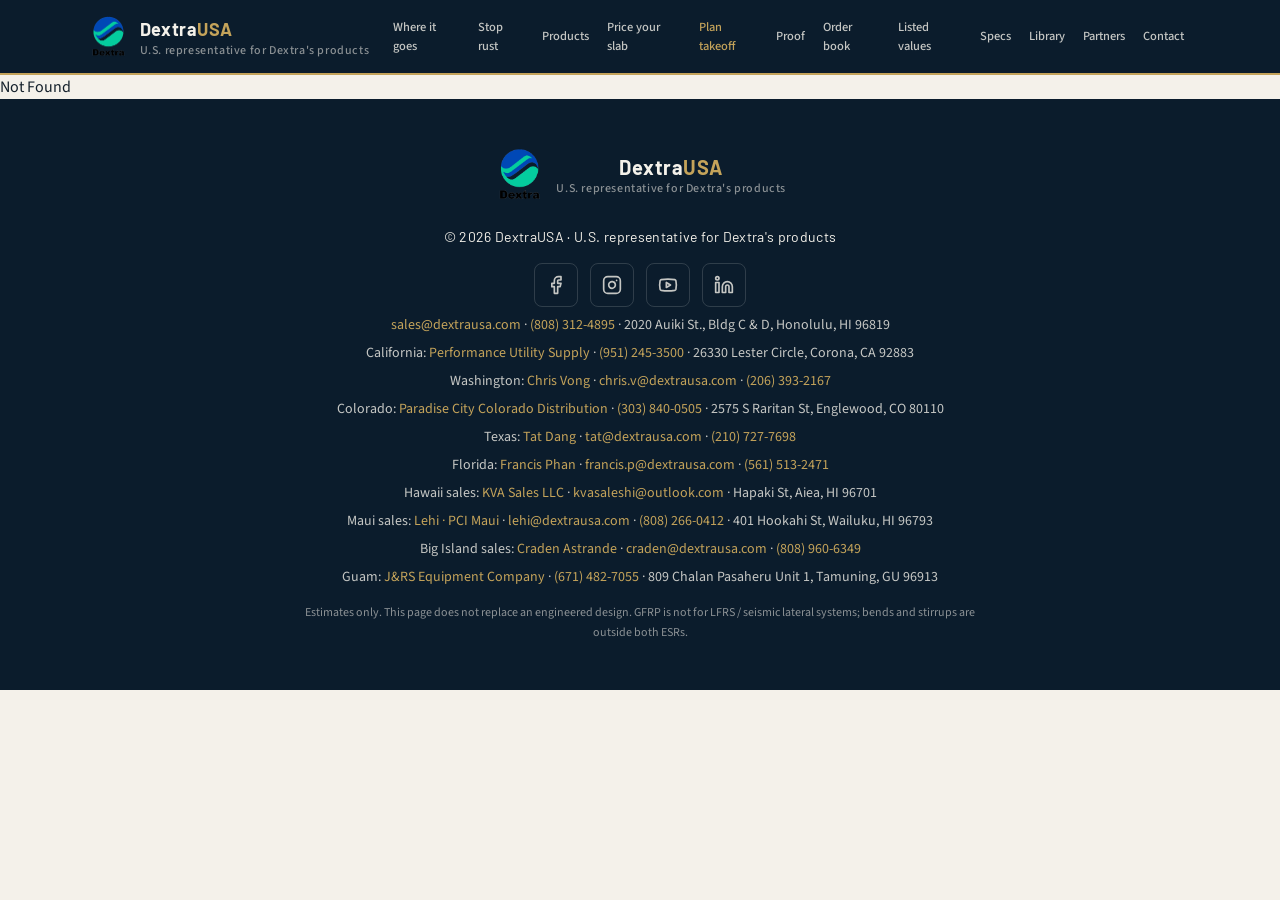
<file: estimate/index.html>
<!DOCTYPE html><html lang="en" class="antialiased"><head><meta charSet="utf-8"/><meta name="viewport" content="width=device-width, initial-scale=1"/><link rel="preload" as="image" href="/brand/dextra-logo-header.png"/><link rel="stylesheet" href="/assets/styles-qgF8_mic.css" data-precedence="default"/><link rel="stylesheet" href="https://fonts.googleapis.com/css2?family=Barlow:wght@500;600;700&amp;family=Source+Sans+3:ital,wght@0,400;0,500;0,600;1,400&amp;display=swap" data-precedence="default"/><title>Plan takeoff · DextraUSA</title><meta name="theme-color" content="#0B1C2C"/><meta name="description" content="Send a plan set for a DextraUSA desk takeoff. A person takes it off. This is not an instant price."/><meta name="robots" content="noindex, nofollow"/><link rel="modulepreload" href="/assets/index-BqKkYwg_.js"/><link rel="modulepreload" href="/assets/estimate-j2FjQQlu.js"/><link rel="modulepreload" href="/assets/site-shell-C9f65_-g.js"/><link rel="modulepreload" href="/assets/estimate.index-CwfMWgON.js"/><link rel="modulepreload" href="/assets/nav-BS-qSjn2.js"/><link rel="modulepreload" href="/assets/button-gTgh11Yi.js"/><link rel="modulepreload" href="/assets/estimate-DGjG24hD.js"/><link rel="icon" type="image/svg+xml" href="/favicon.svg"/><link rel="manifest" href="/__grok/manifest.webmanifest"/><link rel="apple-touch-icon" href="/__grok/icon-180.png"/><link rel="preconnect" href="https://fonts.googleapis.com"/><link rel="preconnect" href="https://fonts.gstatic.com" crossorigin="anonymous"/></head><body><!--$--><div class="min-h-dvh bg-paper text-ink"><header class="site-header sticky top-0 z-40 border-b-2 border-gold bg-navy text-paper"><div class="mx-auto flex max-w-6xl items-center justify-between gap-4 px-4 py-2.5 md:px-6"><a aria-label="DextraUSA home" href="/" class="flex min-h-11 shrink-0 items-center"><span class="flex items-center gap-3"><img src="/brand/dextra-logo-header.png" alt="" class="w-auto shrink-0 h-11"/><span class="flex min-w-0 flex-col leading-tight"><span class="font-display font-bold tracking-wide text-paper text-lg">Dextra<span class="text-gold">USA</span></span><span class="text-xs font-medium tracking-wider text-paper/55"><span class="sm:hidden">U.S. Dextra representative</span><span class="hidden sm:inline">U.S. representative for Dextra&#x27;s products</span></span></span></span></a><nav class="hidden items-center gap-0.5 xl:flex" aria-label="Primary"><a href="/#where" class="rounded-sm px-2 py-2 text-[0.78rem] font-medium transition-colors min-h-11 inline-flex items-center text-paper/80 hover:text-paper">Where it goes</a><a href="/#stop-rust" class="rounded-sm px-2 py-2 text-[0.78rem] font-medium transition-colors min-h-11 inline-flex items-center text-paper/80 hover:text-paper">Stop rust</a><a href="/#products" class="rounded-sm px-2 py-2 text-[0.78rem] font-medium transition-colors min-h-11 inline-flex items-center text-paper/80 hover:text-paper">Products</a><a href="/calculator" class="rounded-sm px-2 py-2 text-[0.78rem] font-medium transition-colors min-h-11 inline-flex items-center text-paper/80 hover:text-paper">Price your slab</a><a aria-current="page" class="rounded-sm px-2 py-2 text-[0.78rem] font-medium transition-colors min-h-11 inline-flex items-center text-gold active" href="/estimate" data-status="active">Plan takeoff</a><a href="/#proof" class="rounded-sm px-2 py-2 text-[0.78rem] font-medium transition-colors min-h-11 inline-flex items-center text-paper/80 hover:text-paper">Proof</a><a href="/#order-book" class="rounded-sm px-2 py-2 text-[0.78rem] font-medium transition-colors min-h-11 inline-flex items-center text-paper/80 hover:text-paper">Order book</a><a href="/#listed" class="rounded-sm px-2 py-2 text-[0.78rem] font-medium transition-colors min-h-11 inline-flex items-center text-paper/80 hover:text-paper">Listed values</a><a href="/spec" class="rounded-sm px-2 py-2 text-[0.78rem] font-medium transition-colors min-h-11 inline-flex items-center text-paper/80 hover:text-paper">Specs</a><a href="/#library" class="rounded-sm px-2 py-2 text-[0.78rem] font-medium transition-colors min-h-11 inline-flex items-center text-paper/80 hover:text-paper">Library</a><a href="/#partners" class="rounded-sm px-2 py-2 text-[0.78rem] font-medium transition-colors min-h-11 inline-flex items-center text-paper/80 hover:text-paper">Partners</a><a href="/#contact" class="rounded-sm px-2 py-2 text-[0.78rem] font-medium transition-colors min-h-11 inline-flex items-center text-paper/80 hover:text-paper">Contact</a></nav><button type="button" class="inline-flex size-11 items-center justify-center rounded-sm text-paper xl:hidden" aria-expanded="false" aria-controls="mobile-nav"><svg xmlns="http://www.w3.org/2000/svg" width="24" height="24" viewBox="0 0 24 24" fill="none" stroke="currentColor" stroke-width="2" stroke-linecap="round" stroke-linejoin="round" class="lucide lucide-menu size-6" aria-hidden="true"><path d="M4 12h16"></path><path d="M4 18h16"></path><path d="M4 6h16"></path></svg><span class="sr-only">Menu</span></button></div></header><main class="mx-auto max-w-6xl px-4 py-10 md:px-6"><p class="text-xs font-semibold uppercase tracking-[0.16em] text-accent">Hawaii / U.S. Pacific · DextraUSA</p><h1 class="mt-1 max-w-3xl font-display text-4xl font-semibold md:text-5xl">Send plans for a GFRP takeoff</h1><p class="mt-3 max-w-2xl text-lg leading-relaxed text-muted">Dextra Durabar+ / ASTEC+. A person at the desk takes this off. This page does not price the job.</p><div class="mt-4 flex flex-wrap gap-2"><span class="rounded-full border border-line bg-white px-3 py-1.5 text-sm">Hawaii</span><span class="rounded-full border border-line bg-white px-3 py-1.5 text-sm">Maui</span><span class="rounded-full border border-line bg-white px-3 py-1.5 text-sm">Big Island</span><span class="rounded-full border border-line bg-white px-3 py-1.5 text-sm">Guam</span><span class="rounded-full border border-line bg-white px-3 py-1.5 text-sm">CNMI</span><span class="rounded-full border border-line bg-white px-3 py-1.5 text-sm">American Samoa</span></div><form class="mt-10 max-w-2xl"><aside class="rounded-xl border border-gold/40 bg-callout p-5"><p class="text-xs font-semibold uppercase tracking-[0.14em] text-accent">Before you upload</p><p class="mt-2 leading-relaxed">Blueprints you send are for a person to take off this job. They are not posted publicly and they are not used to train a model on this page.</p><p class="mt-2 text-sm"><a href="/estimate/privacy" class="font-medium text-accent underline-offset-2 hover:underline">Same notice, printable</a></p></aside><div class="mt-6 grid gap-5 rounded-xl border border-line bg-white p-6 md:p-7"><label class="text-sm font-medium">Name<input class="mt-1.5 h-11 w-full rounded-md border border-line bg-white px-3 text-ink outline-none focus:border-accent" required="" autoComplete="name" name="name"/></label><div class="grid gap-4 sm:grid-cols-2"><label class="text-sm font-medium">Email<input class="mt-1.5 h-11 w-full rounded-md border border-line bg-white px-3 text-ink outline-none focus:border-accent" type="email" required="" autoComplete="email" name="email"/></label><label class="text-sm font-medium">Phone<input class="mt-1.5 h-11 w-full rounded-md border border-line bg-white px-3 text-ink outline-none focus:border-accent" type="tel" required="" autoComplete="tel" name="phone"/></label></div><div class="grid gap-4 sm:grid-cols-2"><label class="text-sm font-medium">Island or job city<input class="mt-1.5 h-11 w-full rounded-md border border-line bg-white px-3 text-ink outline-none focus:border-accent" autoComplete="address-level2" name="city"/></label><label class="text-sm font-medium">Job type<select class="mt-1.5 h-11 w-full rounded-md border border-line bg-white px-3 text-ink outline-none focus:border-accent" name="job_type"><option value="Slab" selected="">Slab</option><option value="Driveway">Driveway</option><option value="Other">Other</option></select></label></div><label class="text-sm font-medium">Approx. square feet<input class="mt-1.5 h-11 w-full rounded-md border border-line bg-white px-3 text-ink outline-none focus:border-accent" type="number" min="0" inputMode="numeric" name="sf"/><span class="mt-1 block text-xs font-normal text-muted">Optional.</span></label><label class="text-sm font-medium">Notes<textarea class="mt-1.5 min-h-28 w-full rounded-md border border-line bg-white px-3 py-2 text-ink outline-none focus:border-accent" name="notes"></textarea></label><fieldset class="grid gap-3 border-t border-line pt-5"><legend class="font-display text-xl font-semibold">Plan set</legend><label class="text-sm font-medium">Upload PDF or images<input class="mt-1.5 w-full text-sm file:mr-3 file:rounded-sm file:border-0 file:bg-navy file:px-3 file:py-2 file:text-paper" type="file" accept=".pdf,.jpg,.jpeg,.png,.webp,.tif,.tiff,.heic,.heif,application/pdf,image/jpeg,image/png,image/webp,image/tiff,image/heic,image/heif" multiple="" name="plans"/><span class="mt-1 block text-xs font-normal text-muted">Up to <!-- -->8<!-- --> files. <!-- -->25<!-- --> MB each. PDF, JPG, PNG, WebP, TIFF, HEIC.</span></label><label class="flex items-start gap-2 text-sm"><input type="checkbox" class="mt-1 size-4" name="plans_coming"/><span>Plans coming — I’ll send the drawings after this form.</span></label></fieldset><div class="flex flex-wrap items-center gap-3"><button class="inline-flex items-center justify-center gap-2 rounded-sm font-medium transition-opacity duration-150 disabled:pointer-events-none disabled:opacity-50 focus-visible:outline-2 focus-visible:outline-offset-2 focus-visible:outline-accent bg-navy text-paper hover:opacity-90 h-11 px-5 text-[0.95rem]" type="submit">Submit plans</button><a href="/calculator" class="text-sm font-medium text-accent underline-offset-2 hover:underline">DIY area math</a></div></div></form></main><footer class="site-footer bg-navy px-4 py-12 text-center text-paper/80"><div class="flex justify-center"><span class="flex items-center gap-3"><img src="/brand/dextra-logo-header.png" alt="" class="w-auto shrink-0 h-14"/><span class="flex min-w-0 flex-col leading-tight"><span class="font-display font-bold tracking-wide text-paper text-xl">Dextra<span class="text-gold">USA</span></span><span class="text-xs font-medium tracking-wider text-paper/55"><span class="sm:hidden">U.S. Dextra representative</span><span class="hidden sm:inline">U.S. representative for Dextra&#x27;s products</span></span></span></span></div><p class="mt-6 font-display text-sm tracking-wide text-paper">© 2026 DextraUSA · U.S. representative for Dextra&#x27;s products</p><nav class="mt-4 flex items-center justify-center gap-3" aria-label="Social"><a href="https://www.facebook.com/dextrausa" target="_blank" rel="noopener" class="inline-flex size-11 items-center justify-center rounded-sm border border-white/15 text-paper/80 transition-colors hover:border-gold hover:text-gold" aria-label="Facebook"><svg xmlns="http://www.w3.org/2000/svg" width="24" height="24" viewBox="0 0 24 24" fill="none" stroke="currentColor" stroke-width="2" stroke-linecap="round" stroke-linejoin="round" class="lucide lucide-facebook size-5" aria-hidden="true"><path d="M18 2h-3a5 5 0 0 0-5 5v3H7v4h3v8h4v-8h3l1-4h-4V7a1 1 0 0 1 1-1h3z"></path></svg></a><a href="https://www.instagram.com/dextrausa/" target="_blank" rel="noopener" class="inline-flex size-11 items-center justify-center rounded-sm border border-white/15 text-paper/80 transition-colors hover:border-gold hover:text-gold" aria-label="Instagram"><svg xmlns="http://www.w3.org/2000/svg" width="24" height="24" viewBox="0 0 24 24" fill="none" stroke="currentColor" stroke-width="2" stroke-linecap="round" stroke-linejoin="round" class="lucide lucide-instagram size-5" aria-hidden="true"><rect width="20" height="20" x="2" y="2" rx="5" ry="5"></rect><path d="M16 11.37A4 4 0 1 1 12.63 8 4 4 0 0 1 16 11.37z"></path><line x1="17.5" x2="17.51" y1="6.5" y2="6.5"></line></svg></a><a href="https://www.youtube.com/@dextrausa" target="_blank" rel="noopener" class="inline-flex size-11 items-center justify-center rounded-sm border border-white/15 text-paper/80 transition-colors hover:border-gold hover:text-gold" aria-label="YouTube"><svg xmlns="http://www.w3.org/2000/svg" width="24" height="24" viewBox="0 0 24 24" fill="none" stroke="currentColor" stroke-width="2" stroke-linecap="round" stroke-linejoin="round" class="lucide lucide-youtube size-5" aria-hidden="true"><path d="M2.5 17a24.12 24.12 0 0 1 0-10 2 2 0 0 1 1.4-1.4 49.56 49.56 0 0 1 16.2 0A2 2 0 0 1 21.5 7a24.12 24.12 0 0 1 0 10 2 2 0 0 1-1.4 1.4 49.55 49.55 0 0 1-16.2 0A2 2 0 0 1 2.5 17"></path><path d="m10 15 5-3-5-3z"></path></svg></a><a href="https://www.linkedin.com/company/dextrausa/" target="_blank" rel="noopener" class="inline-flex size-11 items-center justify-center rounded-sm border border-white/15 text-paper/80 transition-colors hover:border-gold hover:text-gold" aria-label="LinkedIn"><svg xmlns="http://www.w3.org/2000/svg" width="24" height="24" viewBox="0 0 24 24" fill="none" stroke="currentColor" stroke-width="2" stroke-linecap="round" stroke-linejoin="round" class="lucide lucide-linkedin size-5" aria-hidden="true"><path d="M16 8a6 6 0 0 1 6 6v7h-4v-7a2 2 0 0 0-2-2 2 2 0 0 0-2 2v7h-4v-7a6 6 0 0 1 6-6z"></path><rect width="4" height="12" x="2" y="9"></rect><circle cx="4" cy="4" r="2"></circle></svg></a></nav><p class="mt-2 text-sm"><a class="text-gold underline-offset-2 hover:underline" href="mailto:sales@dextrausa.com">sales@dextrausa.com</a> · <a class="text-gold underline-offset-2 hover:underline" href="tel:+18083124895">(808) 312-4895</a> · <!-- -->2020 Auiki St., Bldg C &amp; D, Honolulu, HI 96819</p><p class="mt-2 text-sm">California:<!-- --> <a class="text-gold underline-offset-2 hover:underline" href="https://www.performanceutilitysupplyinc.com" target="_blank" rel="noopener">Performance Utility Supply</a> · <a class="text-gold underline-offset-2 hover:underline" href="tel:+19512453500">(951) 245-3500</a> · <!-- -->26330 Lester Circle, Corona, CA 92883</p><p class="mt-2 text-sm">Washington:<!-- --> <a class="text-gold underline-offset-2 hover:underline" href="mailto:chris.v@dextrausa.com">Chris Vong</a> · <a class="text-gold underline-offset-2 hover:underline" href="mailto:chris.v@dextrausa.com">chris.v@dextrausa.com</a> · <a class="text-gold underline-offset-2 hover:underline" href="tel:+12063932167">(206) 393-2167</a></p><p class="mt-2 text-sm">Colorado:<!-- --> <a class="text-gold underline-offset-2 hover:underline" href="https://dreammakerslandscape.com" target="_blank" rel="noopener">Paradise City Colorado Distribution</a> · <a class="text-gold underline-offset-2 hover:underline" href="tel:+13038400505">(303) 840-0505</a> · <!-- -->2575 S Raritan St, Englewood, CO 80110</p><p class="mt-2 text-sm">Texas:<!-- --> <a class="text-gold underline-offset-2 hover:underline" href="mailto:tat@dextrausa.com">Tat Dang</a> · <a class="text-gold underline-offset-2 hover:underline" href="mailto:tat@dextrausa.com">tat@dextrausa.com</a> · <a class="text-gold underline-offset-2 hover:underline" href="tel:+12107277698">(210) 727-7698</a></p><p class="mt-2 text-sm">Florida:<!-- --> <a class="text-gold underline-offset-2 hover:underline" href="mailto:francis.p@dextrausa.com">Francis Phan</a> · <a class="text-gold underline-offset-2 hover:underline" href="mailto:francis.p@dextrausa.com">francis.p@dextrausa.com</a> · <a class="text-gold underline-offset-2 hover:underline" href="tel:+15615132471">(561) 513-2471</a></p><p class="mt-2 text-sm">Hawaii sales:<!-- --> <a class="text-gold underline-offset-2 hover:underline" href="mailto:kvasaleshi@outlook.com">KVA Sales LLC</a> · <a class="text-gold underline-offset-2 hover:underline" href="mailto:kvasaleshi@outlook.com">kvasaleshi@outlook.com</a> · <!-- -->Hapaki St, Aiea, HI 96701</p><p class="mt-2 text-sm">Maui sales:<!-- --> <a class="text-gold underline-offset-2 hover:underline" href="https://paradisecityindustrial.com" target="_blank" rel="noopener">Lehi · PCI Maui</a> · <a class="text-gold underline-offset-2 hover:underline" href="mailto:lehi@dextrausa.com">lehi@dextrausa.com</a> · <a class="text-gold underline-offset-2 hover:underline" href="tel:+18082660412">(808) 266-0412</a> · <!-- -->401 Hookahi St, Wailuku, HI 96793</p><p class="mt-2 text-sm">Big Island sales:<!-- --> <a class="text-gold underline-offset-2 hover:underline" href="mailto:craden@dextrausa.com">Craden Astrande</a> · <a class="text-gold underline-offset-2 hover:underline" href="mailto:craden@dextrausa.com">craden@dextrausa.com</a> · <a class="text-gold underline-offset-2 hover:underline" href="tel:+18089606349">(808) 960-6349</a></p><p class="mt-2 text-sm">Guam:<!-- --> <a class="text-gold underline-offset-2 hover:underline" href="https://www.jrsguam.com" target="_blank" rel="noopener">J&amp;RS Equipment Company</a> · <a class="text-gold underline-offset-2 hover:underline" href="tel:+16714827055">(671) 482-7055</a> · <!-- -->809 Chalan Pasaheru Unit 1, Tamuning, GU 96913</p><p class="mx-auto mt-4 max-w-2xl text-xs leading-relaxed text-paper/55">Estimates only. This page does not replace an engineered design. GFRP is not for LFRS / seismic lateral systems; bends and stirrups are outside both ESRs.</p></footer></div><!--/$--><script class="$tsr" id="$tsr-stream-barrier">(self.$R=self.$R||{})["tsr"]=[];self.$_TSR={h(){this.hydrated=!0,this.c()},e(){this.streamEnded=!0,this.c()},c(){this.hydrated&&this.streamEnded&&(delete self.$_TSR,delete self.$R.tsr)},p(e){this.initialized?e():this.buffer.push(e)},buffer:[]};$_TSR.router=($R=>$R[0]={manifest:$R[1]={routes:$R[2]={__root__:$R[3]={preloads:$R[4]=["/assets/index-BqKkYwg_.js"],scripts:$R[5]=[$R[6]={attrs:$R[7]={type:"module",async:!0,src:"/assets/index-BqKkYwg_.js"}}]},"/estimate":$R[8]={preloads:$R[9]=["/assets/estimate-j2FjQQlu.js","/assets/site-shell-C9f65_-g.js"]},"/estimate/":$R[10]={preloads:$R[11]=["/assets/estimate.index-CwfMWgON.js","/assets/nav-BS-qSjn2.js","/assets/button-gTgh11Yi.js","/assets/estimate-DGjG24hD.js"]}}},matches:$R[12]=[$R[13]={i:"__root__ ",u:1789855093967,s:"success",ssr:!0},$R[14]={i:" estimate estimate",u:1789855093967,s:"success",ssr:!0},$R[15]={i:" estimate  estimate ",u:1789855093967,s:"success",ssr:!0}]})($R["tsr"]);$_TSR.e();document.currentScript.remove()</script><script type="module" async="" src="/assets/index-BqKkYwg_.js"></script></body></html>
</file>
<file: assets/styles-qgF8_mic.css>
/*! tailwindcss v4.3.3 | MIT License | https://tailwindcss.com */
@layer properties{@supports (((-webkit-hyphens:none)) and (not (margin-trim:inline))) or ((-moz-orient:inline) and (not (color:rgb(from red r g b)))){*,:before,:after,::backdrop{--tw-scale-x:1;--tw-scale-y:1;--tw-scale-z:1;--tw-rotate-x:initial;--tw-rotate-y:initial;--tw-rotate-z:initial;--tw-skew-x:initial;--tw-skew-y:initial;--tw-space-y-reverse:0;--tw-border-style:solid;--tw-gradient-position:initial;--tw-gradient-from:#0000;--tw-gradient-via:#0000;--tw-gradient-to:#0000;--tw-gradient-stops:initial;--tw-gradient-via-stops:initial;--tw-gradient-from-position:0%;--tw-gradient-via-position:50%;--tw-gradient-to-position:100%;--tw-leading:initial;--tw-font-weight:initial;--tw-tracking:initial;--tw-ordinal:initial;--tw-slashed-zero:initial;--tw-numeric-figure:initial;--tw-numeric-spacing:initial;--tw-numeric-fraction:initial;--tw-shadow:0 0 #0000;--tw-shadow-color:initial;--tw-shadow-alpha:100%;--tw-inset-shadow:0 0 #0000;--tw-inset-shadow-color:initial;--tw-inset-shadow-alpha:100%;--tw-ring-color:initial;--tw-ring-shadow:0 0 #0000;--tw-inset-ring-color:initial;--tw-inset-ring-shadow:0 0 #0000;--tw-ring-inset:initial;--tw-ring-offset-width:0px;--tw-ring-offset-color:#fff;--tw-ring-offset-shadow:0 0 #0000;--tw-outline-style:solid;--tw-blur:initial;--tw-brightness:initial;--tw-contrast:initial;--tw-grayscale:initial;--tw-hue-rotate:initial;--tw-invert:initial;--tw-opacity:initial;--tw-saturate:initial;--tw-sepia:initial;--tw-drop-shadow:initial;--tw-drop-shadow-color:initial;--tw-drop-shadow-alpha:100%;--tw-drop-shadow-size:initial;--tw-duration:initial;--tw-ease:initial;--tw-content:"";--tw-translate-x:0;--tw-translate-y:0;--tw-translate-z:0}}}@layer theme{:root,:host{--font-sans:"Source Sans 3", "Segoe UI", system-ui, sans-serif;--font-mono:ui-monospace, SFMono-Regular, Menlo, Monaco, Consolas, "Liberation Mono", "Courier New", monospace;--color-red-500:oklch(63.7% .237 25.331);--color-zinc-50:oklch(98.5% 0 none);--color-zinc-400:oklch(70.5% .015 286.067);--color-zinc-500:oklch(55.2% .016 285.938);--color-zinc-900:oklch(21% .006 285.885);--color-zinc-950:oklch(14.1% .005 285.823);--color-neutral-100:oklch(97% 0 none);--color-neutral-300:oklch(87% 0 none);--color-neutral-500:oklch(55.6% 0 none);--color-neutral-700:oklch(37.1% 0 none);--color-neutral-900:oklch(20.5% 0 none);--color-black:#000;--color-white:#fbfaf6;--spacing:.25rem;--container-sm:24rem;--container-md:28rem;--container-xl:36rem;--container-2xl:42rem;--container-3xl:48rem;--container-6xl:72rem;--text-xs:.75rem;--text-xs--line-height:calc(1 / .75);--text-sm:.875rem;--text-sm--line-height:calc(1.25 / .875);--text-base:1rem;--text-base--line-height:calc(1.5 / 1);--text-lg:1.125rem;--text-lg--line-height:calc(1.75 / 1.125);--text-xl:1.25rem;--text-xl--line-height:calc(1.75 / 1.25);--text-2xl:1.5rem;--text-2xl--line-height:calc(2 / 1.5);--text-3xl:1.875rem;--text-3xl--line-height:calc(2.25 / 1.875);--text-4xl:2.25rem;--text-4xl--line-height:calc(2.5 / 2.25);--text-5xl:3rem;--text-5xl--line-height:1;--text-6xl:3.75rem;--text-6xl--line-height:1;--font-weight-normal:400;--font-weight-medium:500;--font-weight-semibold:600;--font-weight-bold:700;--tracking-tight:-.025em;--tracking-wide:.025em;--tracking-wider:.05em;--leading-tight:1.25;--leading-snug:1.375;--leading-normal:1.5;--leading-relaxed:1.625;--radius-xs:4px;--radius-sm:8px;--radius-md:12px;--radius-lg:18px;--radius-xl:28px;--radius-2xl:1rem;--ease-out:cubic-bezier(0, 0, .2, 1);--ease-in-out:cubic-bezier(.4, 0, .2, 1);--animate-pulse:pulse 2s cubic-bezier(.4, 0, .6, 1) infinite;--default-transition-duration:.15s;--default-transition-timing-function:cubic-bezier(.4, 0, .2, 1);--default-font-family:var(--font-sans);--default-mono-font-family:var(--font-mono);--color-navy:#0b1c2c;--color-navy-mid:#12283c;--color-paper:#f4f1ea;--color-paper-2:#ebe6db;--color-ink:#14202b;--color-muted:#5c6b76;--color-accent:#1b8fa8;--color-accent-fg:#f4f1ea;--color-gold:#c4a35a;--color-line:#d4cdc0;--color-good:#1f6b4a;--color-warn:#8a5a12;--color-callout:#f3ead2;--font-display:"Barlow", "Segoe UI", system-ui, sans-serif}}@layer base{*,:after,:before,::backdrop{box-sizing:border-box;border:0 solid;margin:0;padding:0}::file-selector-button{box-sizing:border-box;border:0 solid;margin:0;padding:0}html,:host{-webkit-text-size-adjust:100%;tab-size:4;line-height:1.5;font-family:var(--default-font-family,-apple-system, BlinkMacSystemFont, "Segoe UI", Roboto, "Helvetica Neue", "Noto Sans", Arial, sans-serif, "Apple Color Emoji", "Segoe UI Emoji", "Segoe UI Symbol", "Noto Color Emoji");font-feature-settings:var(--default-font-feature-settings,normal);font-variation-settings:var(--default-font-variation-settings,normal);-webkit-tap-highlight-color:transparent}hr{height:0;color:inherit;border-top-width:1px}abbr:where([title]){-webkit-text-decoration:underline dotted;text-decoration:underline dotted}h1,h2,h3,h4,h5,h6{font-size:inherit;font-weight:inherit}a{color:inherit;-webkit-text-decoration:inherit;-webkit-text-decoration:inherit;-webkit-text-decoration:inherit;-webkit-text-decoration:inherit;text-decoration:inherit}b,strong{font-weight:bolder}code,kbd,samp,pre{font-family:var(--default-mono-font-family,ui-monospace, SFMono-Regular, Menlo, Monaco, Consolas, "Liberation Mono", "Courier New", monospace);font-feature-settings:var(--default-mono-font-feature-settings,normal);font-variation-settings:var(--default-mono-font-variation-settings,normal);font-size:1em}small{font-size:80%}sub,sup{vertical-align:baseline;font-size:75%;line-height:0;position:relative}sub{bottom:-.25em}sup{top:-.5em}table{text-indent:0;border-color:inherit;border-collapse:collapse}:-moz-focusring:where(:not(iframe)){outline:auto}progress{vertical-align:baseline}summary{display:list-item}ol,ul,menu{list-style:none}img,svg,video,canvas,audio,iframe,embed,object{vertical-align:middle;display:block}img,video{max-width:100%;height:auto}button,input,select,optgroup,textarea{font:inherit;font-feature-settings:inherit;font-variation-settings:inherit;letter-spacing:inherit;color:inherit;opacity:1;background-color:#0000;border-radius:0}::file-selector-button{font:inherit;font-feature-settings:inherit;font-variation-settings:inherit;letter-spacing:inherit;color:inherit;opacity:1;background-color:#0000;border-radius:0}:where(select:is([multiple],[size])) optgroup{font-weight:bolder}:where(select:is([multiple],[size])) optgroup option{padding-inline-start:20px}::file-selector-button{margin-inline-end:4px}::placeholder{opacity:1}@supports (not ((-webkit-appearance:-apple-pay-button))) or (contain-intrinsic-size:1px){::placeholder{color:currentColor}@supports (color:color-mix(in lab, red, red)){::placeholder{color:color-mix(in oklab, currentcolor 50%, transparent)}}}textarea{resize:vertical}::-webkit-search-decoration{-webkit-appearance:none}::-webkit-date-and-time-value{min-height:1lh;text-align:inherit}::-webkit-datetime-edit{display:inline-flex}::-webkit-datetime-edit-fields-wrapper{padding:0}::-webkit-datetime-edit{padding-block:0}::-webkit-datetime-edit-year-field{padding-block:0}::-webkit-datetime-edit-month-field{padding-block:0}::-webkit-datetime-edit-day-field{padding-block:0}::-webkit-datetime-edit-hour-field{padding-block:0}::-webkit-datetime-edit-minute-field{padding-block:0}::-webkit-datetime-edit-second-field{padding-block:0}::-webkit-datetime-edit-millisecond-field{padding-block:0}::-webkit-datetime-edit-meridiem-field{padding-block:0}::-webkit-calendar-picker-indicator{line-height:1}:-moz-ui-invalid{box-shadow:none}button,input:where([type=button],[type=reset],[type=submit]){appearance:button}::file-selector-button{appearance:button}::-webkit-inner-spin-button{height:auto}::-webkit-outer-spin-button{height:auto}[hidden]:where(:not([hidden=until-found])){display:none!important}html{-webkit-font-smoothing:antialiased;-moz-osx-font-smoothing:grayscale;background:var(--color-paper);color:var(--color-ink)}body{font-family:var(--font-sans);background:var(--color-paper);color:var(--color-ink);min-height:100%}h1,h2,h3{font-family:var(--font-display);text-wrap:balance;letter-spacing:-.02em}p{text-wrap:pretty}button:not(:disabled),[role=button]:not(:disabled){cursor:pointer}a{color:inherit}}@layer components;@layer utilities{.collapse{visibility:collapse}.invisible{visibility:hidden}.visible{visibility:visible}.sr-only{clip-path:inset(50%);white-space:nowrap;border-width:0;width:1px;height:1px;margin:-1px;padding:0;position:absolute;overflow:hidden}.absolute{position:absolute}.fixed{position:fixed}.relative{position:relative}.static{position:static}.sticky{position:sticky}.inset-0{inset:0}.top-0{top:0}.right-1{right:var(--spacing)}.right-2{right:calc(var(--spacing) * 2)}.right-3{right:calc(var(--spacing) * 3)}.right-4{right:calc(var(--spacing) * 4)}.left-1{left:var(--spacing)}.left-2{left:calc(var(--spacing) * 2)}.left-3{left:calc(var(--spacing) * 3)}.left-4{left:calc(var(--spacing) * 4)}.z-40{z-index:40}.container{width:100%}@media (width>=40rem){.container{max-width:40rem}}@media (width>=48rem){.container{max-width:48rem}}@media (width>=64rem){.container{max-width:64rem}}@media (width>=80rem){.container{max-width:80rem}}@media (width>=96rem){.container{max-width:96rem}}.mx-auto{margin-inline:auto}.mt-1{margin-top:var(--spacing)}.mt-1\.5{margin-top:calc(var(--spacing) * 1.5)}.mt-2{margin-top:calc(var(--spacing) * 2)}.mt-3{margin-top:calc(var(--spacing) * 3)}.mt-4{margin-top:calc(var(--spacing) * 4)}.mt-5{margin-top:calc(var(--spacing) * 5)}.mt-6{margin-top:calc(var(--spacing) * 6)}.mt-8{margin-top:calc(var(--spacing) * 8)}.mt-10{margin-top:calc(var(--spacing) * 10)}.mt-12{margin-top:calc(var(--spacing) * 12)}.mb-0\.5{margin-bottom:calc(var(--spacing) * .5)}.ml-px{margin-left:1px}.block{display:block}.flex{display:flex}.grid{display:grid}.hidden{display:none}.inline{display:inline}.inline-flex{display:inline-flex}.table{display:table}.aspect-\[4\/3\]{aspect-ratio:4/3}.size-4{width:calc(var(--spacing) * 4);height:calc(var(--spacing) * 4)}.size-5{width:calc(var(--spacing) * 5);height:calc(var(--spacing) * 5)}.size-6{width:calc(var(--spacing) * 6);height:calc(var(--spacing) * 6)}.size-10{width:calc(var(--spacing) * 10);height:calc(var(--spacing) * 10)}.size-11{width:calc(var(--spacing) * 11);height:calc(var(--spacing) * 11)}.size-full{width:100%;height:100%}.h-1\.5{height:calc(var(--spacing) * 1.5)}.h-8{height:calc(var(--spacing) * 8)}.h-10{height:calc(var(--spacing) * 10)}.h-11{height:calc(var(--spacing) * 11)}.h-12{height:calc(var(--spacing) * 12)}.h-14{height:calc(var(--spacing) * 14)}.h-full{height:100%}.min-h-11{min-height:calc(var(--spacing) * 11)}.min-h-28{min-height:calc(var(--spacing) * 28)}.min-h-\[78vh\]{min-height:78vh}.min-h-dvh{min-height:100dvh}.min-h-screen{min-height:100vh}.w-8{width:calc(var(--spacing) * 8)}.w-auto{width:auto}.w-full{width:100%}.max-w-2xl{max-width:var(--container-2xl)}.max-w-3xl{max-width:var(--container-3xl)}.max-w-6xl{max-width:var(--container-6xl)}.max-w-full{max-width:100%}.max-w-md{max-width:var(--container-md)}.max-w-sm{max-width:var(--container-sm)}.max-w-xl{max-width:var(--container-xl)}.min-w-0{min-width:0}.min-w-\[480px\]{min-width:480px}.min-w-\[640px\]{min-width:640px}.flex-shrink,.shrink{flex-shrink:1}.shrink-0{flex-shrink:0}.border-collapse{border-collapse:collapse}.scale-100{--tw-scale-x:100%;--tw-scale-y:100%;--tw-scale-z:100%;scale:var(--tw-scale-x) var(--tw-scale-y)}.scale-\[0\.25\]{scale:.25}.transform{transform:var(--tw-rotate-x,) var(--tw-rotate-y,) var(--tw-rotate-z,) var(--tw-skew-x,) var(--tw-skew-y,)}.animate-pulse{animation:var(--animate-pulse)}.cursor-pointer{cursor:pointer}.resize{resize:both}.list-disc{list-style-type:disc}.grid-cols-2{grid-template-columns:repeat(2,minmax(0,1fr))}.flex-col{flex-direction:column}.flex-wrap{flex-wrap:wrap}.place-items-center{place-items:center}.items-center{align-items:center}.items-start{align-items:flex-start}.justify-between{justify-content:space-between}.justify-center{justify-content:center}.gap-0\.5{gap:calc(var(--spacing) * .5)}.gap-1{gap:var(--spacing)}.gap-2{gap:calc(var(--spacing) * 2)}.gap-3{gap:calc(var(--spacing) * 3)}.gap-4{gap:calc(var(--spacing) * 4)}.gap-5{gap:calc(var(--spacing) * 5)}.gap-6{gap:calc(var(--spacing) * 6)}.gap-8{gap:calc(var(--spacing) * 8)}.gap-10{gap:calc(var(--spacing) * 10)}:where(.space-y-1>:not(:last-child)){--tw-space-y-reverse:0;margin-block-start:calc(var(--spacing) * var(--tw-space-y-reverse));margin-block-end:calc(var(--spacing) * calc(1 - var(--tw-space-y-reverse)))}:where(.space-y-1\.5>:not(:last-child)){--tw-space-y-reverse:0;margin-block-start:calc(calc(var(--spacing) * 1.5) * var(--tw-space-y-reverse));margin-block-end:calc(calc(var(--spacing) * 1.5) * calc(1 - var(--tw-space-y-reverse)))}:where(.space-y-2>:not(:last-child)){--tw-space-y-reverse:0;margin-block-start:calc(calc(var(--spacing) * 2) * var(--tw-space-y-reverse));margin-block-end:calc(calc(var(--spacing) * 2) * calc(1 - var(--tw-space-y-reverse)))}:where(.space-y-3>:not(:last-child)){--tw-space-y-reverse:0;margin-block-start:calc(calc(var(--spacing) * 3) * var(--tw-space-y-reverse));margin-block-end:calc(calc(var(--spacing) * 3) * calc(1 - var(--tw-space-y-reverse)))}.gap-x-3{column-gap:calc(var(--spacing) * 3)}.gap-y-1{row-gap:var(--spacing)}.self-start{align-self:flex-start}.truncate{text-overflow:ellipsis;white-space:nowrap;overflow:hidden}.overflow-hidden{overflow:hidden}.overflow-x-auto{overflow-x:auto}.rounded{border-radius:.25rem}.rounded-2xl{border-radius:var(--radius-2xl)}.rounded-full{border-radius:2147483647px}.rounded-lg{border-radius:var(--radius-lg)}.rounded-md{border-radius:var(--radius-md)}.rounded-sm{border-radius:var(--radius-sm)}.rounded-xl{border-radius:var(--radius-xl)}.border{border-style:var(--tw-border-style);border-width:1px}.border-y{border-block-style:var(--tw-border-style);border-block-width:1px}.border-t{border-top-style:var(--tw-border-style);border-top-width:1px}.border-b{border-bottom-style:var(--tw-border-style);border-bottom-width:1px}.border-b-2{border-bottom-style:var(--tw-border-style);border-bottom-width:2px}.border-gold{border-color:var(--color-gold)}.border-gold\/40{border-color:#c4a35a66}@supports (color:color-mix(in lab, red, red)){.border-gold\/40{border-color:color-mix(in oklab, var(--color-gold) 40%, transparent)}}.border-line{border-color:var(--color-line)}.border-navy\/20{border-color:#0b1c2c33}@supports (color:color-mix(in lab, red, red)){.border-navy\/20{border-color:color-mix(in oklab, var(--color-navy) 20%, transparent)}}.border-neutral-300{border-color:var(--color-neutral-300)}.border-white\/10{border-color:#fbfaf61a}@supports (color:color-mix(in lab, red, red)){.border-white\/10{border-color:color-mix(in oklab, var(--color-white) 10%, transparent)}}.border-white\/15{border-color:#fbfaf626}@supports (color:color-mix(in lab, red, red)){.border-white\/15{border-color:color-mix(in oklab, var(--color-white) 15%, transparent)}}.border-white\/25{border-color:#fbfaf640}@supports (color:color-mix(in lab, red, red)){.border-white\/25{border-color:color-mix(in oklab, var(--color-white) 25%, transparent)}}.bg-accent{background-color:var(--color-accent)}.bg-black{background-color:var(--color-black)}.bg-black\/10{background-color:#0000001a}@supports (color:color-mix(in lab, red, red)){.bg-black\/10{background-color:color-mix(in oklab, var(--color-black) 10%, transparent)}}.bg-callout{background-color:var(--color-callout)}.bg-gold{background-color:var(--color-gold)}.bg-navy{background-color:var(--color-navy)}.bg-navy-mid{background-color:var(--color-navy-mid)}.bg-paper{background-color:var(--color-paper)}.bg-paper-2{background-color:var(--color-paper-2)}.bg-transparent{background-color:#0000}.bg-white{background-color:var(--color-white)}.bg-zinc-50{background-color:var(--color-zinc-50)}.bg-gradient-to-r{--tw-gradient-position:to right in oklab;background-image:linear-gradient(var(--tw-gradient-stops))}.bg-gradient-to-t{--tw-gradient-position:to top in oklab;background-image:linear-gradient(var(--tw-gradient-stops))}.from-navy\/45{--tw-gradient-from:#0b1c2c73}@supports (color:color-mix(in lab, red, red)){.from-navy\/45{--tw-gradient-from:color-mix(in oklab, var(--color-navy) 45%, transparent)}}.from-navy\/45{--tw-gradient-stops:var(--tw-gradient-via-stops,var(--tw-gradient-position), var(--tw-gradient-from) var(--tw-gradient-from-position), var(--tw-gradient-to) var(--tw-gradient-to-position))}.from-navy\/55{--tw-gradient-from:#0b1c2c8c}@supports (color:color-mix(in lab, red, red)){.from-navy\/55{--tw-gradient-from:color-mix(in oklab, var(--color-navy) 55%, transparent)}}.from-navy\/55{--tw-gradient-stops:var(--tw-gradient-via-stops,var(--tw-gradient-position), var(--tw-gradient-from) var(--tw-gradient-from-position), var(--tw-gradient-to) var(--tw-gradient-to-position))}.via-navy\/30{--tw-gradient-via:#0b1c2c4d}@supports (color:color-mix(in lab, red, red)){.via-navy\/30{--tw-gradient-via:color-mix(in oklab, var(--color-navy) 30%, transparent)}}.via-navy\/30{--tw-gradient-via-stops:var(--tw-gradient-position), var(--tw-gradient-from) var(--tw-gradient-from-position), var(--tw-gradient-via) var(--tw-gradient-via-position), var(--tw-gradient-to) var(--tw-gradient-to-position);--tw-gradient-stops:var(--tw-gradient-via-stops)}.via-transparent{--tw-gradient-via:transparent;--tw-gradient-via-stops:var(--tw-gradient-position), var(--tw-gradient-from) var(--tw-gradient-from-position), var(--tw-gradient-via) var(--tw-gradient-via-position), var(--tw-gradient-to) var(--tw-gradient-to-position);--tw-gradient-stops:var(--tw-gradient-via-stops)}.to-navy\/10{--tw-gradient-to:#0b1c2c1a}@supports (color:color-mix(in lab, red, red)){.to-navy\/10{--tw-gradient-to:color-mix(in oklab, var(--color-navy) 10%, transparent)}}.to-navy\/10{--tw-gradient-stops:var(--tw-gradient-via-stops,var(--tw-gradient-position), var(--tw-gradient-from) var(--tw-gradient-from-position), var(--tw-gradient-to) var(--tw-gradient-to-position))}.to-transparent{--tw-gradient-to:transparent;--tw-gradient-stops:var(--tw-gradient-via-stops,var(--tw-gradient-position), var(--tw-gradient-from) var(--tw-gradient-from-position), var(--tw-gradient-to) var(--tw-gradient-to-position))}.object-contain{object-fit:contain}.object-cover{object-fit:cover}.p-1{padding:var(--spacing)}.p-2{padding:calc(var(--spacing) * 2)}.p-5{padding:calc(var(--spacing) * 5)}.p-6{padding:calc(var(--spacing) * 6)}.p-7{padding:calc(var(--spacing) * 7)}.p-8{padding:calc(var(--spacing) * 8)}.p-\[16px\]{padding:16px}.px-2{padding-inline:calc(var(--spacing) * 2)}.px-3{padding-inline:calc(var(--spacing) * 3)}.px-3\.5{padding-inline:calc(var(--spacing) * 3.5)}.px-4{padding-inline:calc(var(--spacing) * 4)}.px-5{padding-inline:calc(var(--spacing) * 5)}.px-6{padding-inline:calc(var(--spacing) * 6)}.py-1{padding-block:var(--spacing)}.py-1\.5{padding-block:calc(var(--spacing) * 1.5)}.py-2{padding-block:calc(var(--spacing) * 2)}.py-2\.5{padding-block:calc(var(--spacing) * 2.5)}.py-3{padding-block:calc(var(--spacing) * 3)}.py-10{padding-block:calc(var(--spacing) * 10)}.py-12{padding-block:calc(var(--spacing) * 12)}.py-16{padding-block:calc(var(--spacing) * 16)}.pt-3{padding-top:calc(var(--spacing) * 3)}.pt-5{padding-top:calc(var(--spacing) * 5)}.pr-3\.5{padding-right:calc(var(--spacing) * 3.5)}.pl-4{padding-left:calc(var(--spacing) * 4)}.pl-5{padding-left:calc(var(--spacing) * 5)}.text-center{text-align:center}.text-left{text-align:left}.text-right{text-align:right}.font-display{font-family:var(--font-display)}.text-2xl{font-size:var(--text-2xl);line-height:var(--tw-leading,var(--text-2xl--line-height))}.text-3xl{font-size:var(--text-3xl);line-height:var(--tw-leading,var(--text-3xl--line-height))}.text-4xl{font-size:var(--text-4xl);line-height:var(--tw-leading,var(--text-4xl--line-height))}.text-base{font-size:var(--text-base);line-height:var(--tw-leading,var(--text-base--line-height))}.text-lg{font-size:var(--text-lg);line-height:var(--tw-leading,var(--text-lg--line-height))}.text-sm{font-size:var(--text-sm);line-height:var(--tw-leading,var(--text-sm--line-height))}.text-xl{font-size:var(--text-xl);line-height:var(--tw-leading,var(--text-xl--line-height))}.text-xs{font-size:var(--text-xs);line-height:var(--tw-leading,var(--text-xs--line-height))}.text-\[0\.7rem\]{font-size:.7rem}.text-\[0\.78rem\]{font-size:.78rem}.text-\[0\.95rem\]{font-size:.95rem}.text-\[1\.05rem\]{font-size:1.05rem}.text-\[13px\]{font-size:13px}.leading-\[1\.08\]{--tw-leading:1.08;line-height:1.08}.leading-relaxed{--tw-leading:var(--leading-relaxed);line-height:var(--leading-relaxed)}.leading-tight{--tw-leading:var(--leading-tight);line-height:var(--leading-tight)}.font-bold{--tw-font-weight:var(--font-weight-bold);font-weight:var(--font-weight-bold)}.font-medium{--tw-font-weight:var(--font-weight-medium);font-weight:var(--font-weight-medium)}.font-normal{--tw-font-weight:var(--font-weight-normal);font-weight:var(--font-weight-normal)}.font-semibold{--tw-font-weight:var(--font-weight-semibold);font-weight:var(--font-weight-semibold)}.tracking-\[0\.14em\]{--tw-tracking:.14em;letter-spacing:.14em}.tracking-\[0\.16em\]{--tw-tracking:.16em;letter-spacing:.16em}.tracking-wide{--tw-tracking:var(--tracking-wide);letter-spacing:var(--tracking-wide)}.tracking-wider{--tw-tracking:var(--tracking-wider);letter-spacing:var(--tracking-wider)}.text-balance{text-wrap:balance}.text-wrap{text-wrap:wrap}.break-words{overflow-wrap:break-word}.whitespace-nowrap{white-space:nowrap}.text-accent{color:var(--color-accent)}.text-accent-fg{color:var(--color-accent-fg)}.text-gold{color:var(--color-gold)}.text-good{color:var(--color-good)}.text-ink{color:var(--color-ink)}.text-muted{color:var(--color-muted)}.text-navy{color:var(--color-navy)}.text-neutral-500{color:var(--color-neutral-500)}.text-paper{color:var(--color-paper)}.text-paper\/55{color:#f4f1ea8c}@supports (color:color-mix(in lab, red, red)){.text-paper\/55{color:color-mix(in oklab, var(--color-paper) 55%, transparent)}}.text-paper\/70{color:#f4f1eab3}@supports (color:color-mix(in lab, red, red)){.text-paper\/70{color:color-mix(in oklab, var(--color-paper) 70%, transparent)}}.text-paper\/75{color:#f4f1eabf}@supports (color:color-mix(in lab, red, red)){.text-paper\/75{color:color-mix(in oklab, var(--color-paper) 75%, transparent)}}.text-paper\/80{color:#f4f1eacc}@supports (color:color-mix(in lab, red, red)){.text-paper\/80{color:color-mix(in oklab, var(--color-paper) 80%, transparent)}}.text-paper\/85{color:#f4f1ead9}@supports (color:color-mix(in lab, red, red)){.text-paper\/85{color:color-mix(in oklab, var(--color-paper) 85%, transparent)}}.text-paper\/90{color:#f4f1eae6}@supports (color:color-mix(in lab, red, red)){.text-paper\/90{color:color-mix(in oklab, var(--color-paper) 90%, transparent)}}.text-red-500{color:var(--color-red-500)}.text-warn{color:var(--color-warn)}.text-white{color:var(--color-white)}.text-zinc-500{color:var(--color-zinc-500)}.text-zinc-900{color:var(--color-zinc-900)}.capitalize{text-transform:capitalize}.uppercase{text-transform:uppercase}.tabular-nums{--tw-numeric-spacing:tabular-nums;font-variant-numeric:var(--tw-ordinal,) var(--tw-slashed-zero,) var(--tw-numeric-figure,) var(--tw-numeric-spacing,) var(--tw-numeric-fraction,)}.underline{text-decoration-line:underline}.underline-offset-2{text-underline-offset:2px}.underline-offset-4{text-underline-offset:4px}.antialiased{-webkit-font-smoothing:antialiased;-moz-osx-font-smoothing:grayscale}.opacity-0{opacity:0}.opacity-70{opacity:.7}.opacity-100{opacity:1}.shadow{--tw-shadow:0 1px 3px 0 var(--tw-shadow-color,#0000001a), 0 1px 2px -1px var(--tw-shadow-color,#0000001a);box-shadow:var(--tw-inset-shadow), var(--tw-inset-ring-shadow), var(--tw-ring-offset-shadow), var(--tw-ring-shadow), var(--tw-shadow)}.shadow-\[0_1px_0_rgba\(20\,32\,43\,0\.04\)\]{--tw-shadow:0 1px 0 var(--tw-shadow-color,#14202b0a);box-shadow:var(--tw-inset-shadow), var(--tw-inset-ring-shadow), var(--tw-ring-offset-shadow), var(--tw-ring-shadow), var(--tw-shadow)}.ring{--tw-ring-shadow:var(--tw-ring-inset,) 0 0 0 calc(1px + var(--tw-ring-offset-width)) var(--tw-ring-color,currentcolor);box-shadow:var(--tw-inset-shadow), var(--tw-inset-ring-shadow), var(--tw-ring-offset-shadow), var(--tw-ring-shadow), var(--tw-shadow)}.outline,.outline-1{outline-style:var(--tw-outline-style);outline-width:1px}.-outline-offset-1{outline-offset:calc(1px * -1)}.outline-black\/10{outline-color:#0000001a}@supports (color:color-mix(in lab, red, red)){.outline-black\/10{outline-color:color-mix(in oklab, var(--color-black) 10%, transparent)}}.blur{--tw-blur:blur(8px);filter:var(--tw-blur,) var(--tw-brightness,) var(--tw-contrast,) var(--tw-grayscale,) var(--tw-hue-rotate,) var(--tw-invert,) var(--tw-saturate,) var(--tw-sepia,) var(--tw-drop-shadow,)}.blur-\[4px\]{--tw-blur:blur(4px);filter:var(--tw-blur,) var(--tw-brightness,) var(--tw-contrast,) var(--tw-grayscale,) var(--tw-hue-rotate,) var(--tw-invert,) var(--tw-saturate,) var(--tw-sepia,) var(--tw-drop-shadow,)}.blur-none{--tw-blur: ;filter:var(--tw-blur,) var(--tw-brightness,) var(--tw-contrast,) var(--tw-grayscale,) var(--tw-hue-rotate,) var(--tw-invert,) var(--tw-saturate,) var(--tw-sepia,) var(--tw-drop-shadow,)}.grayscale{--tw-grayscale:grayscale(100%);filter:var(--tw-blur,) var(--tw-brightness,) var(--tw-contrast,) var(--tw-grayscale,) var(--tw-hue-rotate,) var(--tw-invert,) var(--tw-saturate,) var(--tw-sepia,) var(--tw-drop-shadow,)}.invert{--tw-invert:invert(100%);filter:var(--tw-blur,) var(--tw-brightness,) var(--tw-contrast,) var(--tw-grayscale,) var(--tw-hue-rotate,) var(--tw-invert,) var(--tw-saturate,) var(--tw-sepia,) var(--tw-drop-shadow,)}.sepia{--tw-sepia:sepia(100%);filter:var(--tw-blur,) var(--tw-brightness,) var(--tw-contrast,) var(--tw-grayscale,) var(--tw-hue-rotate,) var(--tw-invert,) var(--tw-saturate,) var(--tw-sepia,) var(--tw-drop-shadow,)}.filter{filter:var(--tw-blur,) var(--tw-brightness,) var(--tw-contrast,) var(--tw-grayscale,) var(--tw-hue-rotate,) var(--tw-invert,) var(--tw-saturate,) var(--tw-sepia,) var(--tw-drop-shadow,)}.transition{transition-property:color,background-color,border-color,outline-color,text-decoration-color,fill,stroke,--tw-gradient-from,--tw-gradient-via,--tw-gradient-to,opacity,box-shadow,transform,translate,scale,rotate,filter,-webkit-backdrop-filter,backdrop-filter,display,content-visibility,overlay,pointer-events;transition-timing-function:var(--tw-ease,var(--default-transition-timing-function));transition-duration:var(--tw-duration,var(--default-transition-duration))}.transition-\[box-shadow\]{transition-property:box-shadow;transition-timing-function:var(--tw-ease,var(--default-transition-timing-function));transition-duration:var(--tw-duration,var(--default-transition-duration))}.transition-\[opacity\,filter\,scale\]{transition-property:opacity,filter,scale;transition-timing-function:var(--tw-ease,var(--default-transition-timing-function));transition-duration:var(--tw-duration,var(--default-transition-duration))}.transition-\[scale\,background-color\]{transition-property:scale,background-color;transition-timing-function:var(--tw-ease,var(--default-transition-timing-function));transition-duration:var(--tw-duration,var(--default-transition-duration))}.transition-\[scale\,opacity\,filter\]{transition-property:scale,opacity,filter;transition-timing-function:var(--tw-ease,var(--default-transition-timing-function));transition-duration:var(--tw-duration,var(--default-transition-duration))}.transition-colors{transition-property:color,background-color,border-color,outline-color,text-decoration-color,fill,stroke,--tw-gradient-from,--tw-gradient-via,--tw-gradient-to;transition-timing-function:var(--tw-ease,var(--default-transition-timing-function));transition-duration:var(--tw-duration,var(--default-transition-duration))}.transition-opacity{transition-property:opacity;transition-timing-function:var(--tw-ease,var(--default-transition-timing-function));transition-duration:var(--tw-duration,var(--default-transition-duration))}.transition-transform{transition-property:transform,translate,scale,rotate;transition-timing-function:var(--tw-ease,var(--default-transition-timing-function));transition-duration:var(--tw-duration,var(--default-transition-duration))}.duration-150{--tw-duration:.15s;transition-duration:.15s}.duration-300{--tw-duration:.3s;transition-duration:.3s}.ease-\[cubic-bezier\(0\.2\,0\,0\,1\)\]{--tw-ease:cubic-bezier(.2,0,0,1);transition-timing-function:cubic-bezier(.2,0,0,1)}.ease-out{--tw-ease:var(--ease-out);transition-timing-function:var(--ease-out)}.outline-none{--tw-outline-style:none;outline-style:none}.file\:mr-3::file-selector-button{margin-right:calc(var(--spacing) * 3)}.file\:rounded-sm::file-selector-button{border-radius:var(--radius-sm)}.file\:border-0::file-selector-button{border-style:var(--tw-border-style);border-width:0}.file\:bg-navy::file-selector-button{background-color:var(--color-navy)}.file\:px-3::file-selector-button{padding-inline:calc(var(--spacing) * 3)}.file\:py-2::file-selector-button{padding-block:calc(var(--spacing) * 2)}.file\:text-paper::file-selector-button{color:var(--color-paper)}.after\:absolute:after{content:var(--tw-content);position:absolute}.after\:top-1\/2:after{content:var(--tw-content);top:50%}.after\:left-1\/2:after{content:var(--tw-content);left:50%}.after\:size-10:after{content:var(--tw-content);width:calc(var(--spacing) * 10);height:calc(var(--spacing) * 10)}.after\:-translate-1\/2:after{content:var(--tw-content);--tw-translate-x:calc(calc(1 / 2 * 100%) * -1);--tw-translate-y:calc(calc(1 / 2 * 100%) * -1);translate:var(--tw-translate-x) var(--tw-translate-y)}@media (hover:hover){.hover\:border-gold:hover{border-color:var(--color-gold)}.hover\:bg-navy\/5:hover{background-color:#0b1c2c0d}@supports (color:color-mix(in lab, red, red)){.hover\:bg-navy\/5:hover{background-color:color-mix(in oklab, var(--color-navy) 5%, transparent)}}.hover\:bg-neutral-100:hover{background-color:var(--color-neutral-100)}.hover\:bg-white\/8:hover{background-color:#fbfaf614}@supports (color:color-mix(in lab, red, red)){.hover\:bg-white\/8:hover{background-color:color-mix(in oklab, var(--color-white) 8%, transparent)}}.hover\:text-accent:hover{color:var(--color-accent)}.hover\:text-gold:hover{color:var(--color-gold)}.hover\:text-paper:hover{color:var(--color-paper)}.hover\:underline:hover{text-decoration-line:underline}.hover\:opacity-90:hover{opacity:.9}}.focus\:border-accent:focus{border-color:var(--color-accent)}.focus-visible\:outline-2:focus-visible{outline-style:var(--tw-outline-style);outline-width:2px}.focus-visible\:outline-offset-2:focus-visible{outline-offset:2px}.focus-visible\:outline-accent:focus-visible{outline-color:var(--color-accent)}.active\:scale-\[0\.96\]:active,.active\:not-disabled\:scale-\[0\.96\]:active:not(:disabled){scale:.96}.disabled\:pointer-events-none:disabled{pointer-events:none}.disabled\:cursor-wait:disabled{cursor:wait}.disabled\:no-underline:disabled{text-decoration-line:none}.disabled\:opacity-50:disabled{opacity:.5}@media (width>=40rem){.sm\:hidden{display:none}.sm\:inline{display:inline}.sm\:grid-cols-2{grid-template-columns:repeat(2,minmax(0,1fr))}}@media (width>=48rem){.md\:grid-cols-2{grid-template-columns:repeat(2,minmax(0,1fr))}.md\:grid-cols-3{grid-template-columns:repeat(3,minmax(0,1fr))}.md\:p-7{padding:calc(var(--spacing) * 7)}.md\:px-6{padding-inline:calc(var(--spacing) * 6)}.md\:py-20{padding-block:calc(var(--spacing) * 20)}.md\:py-24{padding-block:calc(var(--spacing) * 24)}.md\:text-2xl{font-size:var(--text-2xl);line-height:var(--tw-leading,var(--text-2xl--line-height))}.md\:text-4xl{font-size:var(--text-4xl);line-height:var(--tw-leading,var(--text-4xl--line-height))}.md\:text-5xl{font-size:var(--text-5xl);line-height:var(--tw-leading,var(--text-5xl--line-height))}.md\:text-6xl{font-size:var(--text-6xl);line-height:var(--tw-leading,var(--text-6xl--line-height))}}@media (width>=64rem){.lg\:grid-cols-3{grid-template-columns:repeat(3,minmax(0,1fr))}.lg\:grid-cols-4{grid-template-columns:repeat(4,minmax(0,1fr))}.lg\:grid-cols-\[minmax\(0\,22rem\)_1fr\]{grid-template-columns:minmax(0,22rem) 1fr}}@media (width>=80rem){.xl\:flex{display:flex}.xl\:hidden{display:none}.xl\:grid-cols-3{grid-template-columns:repeat(3,minmax(0,1fr))}}@media (prefers-color-scheme:dark){.dark\:border-neutral-700{border-color:var(--color-neutral-700)}.dark\:bg-white\/20{background-color:#fbfaf633}@supports (color:color-mix(in lab, red, red)){.dark\:bg-white\/20{background-color:color-mix(in oklab, var(--color-white) 20%, transparent)}}.dark\:bg-zinc-950{background-color:var(--color-zinc-950)}.dark\:text-zinc-50{color:var(--color-zinc-50)}.dark\:text-zinc-400{color:var(--color-zinc-400)}.dark\:outline-white\/10{outline-color:#fbfaf61a}@supports (color:color-mix(in lab, red, red)){.dark\:outline-white\/10{outline-color:color-mix(in oklab, var(--color-white) 10%, transparent)}}@media (hover:hover){.dark\:hover\:bg-neutral-900:hover{background-color:var(--color-neutral-900)}}}}@media (prefers-reduced-motion:reduce){*,:before,:after{transition-duration:.01ms!important;animation-duration:.01ms!important}}@media print{.site-header,.site-footer,.no-print{display:none!important}}@property --tw-scale-x{syntax:"*";inherits:false;initial-value:1}@property --tw-scale-y{syntax:"*";inherits:false;initial-value:1}@property --tw-scale-z{syntax:"*";inherits:false;initial-value:1}@property --tw-rotate-x{syntax:"*";inherits:false}@property --tw-rotate-y{syntax:"*";inherits:false}@property --tw-rotate-z{syntax:"*";inherits:false}@property --tw-skew-x{syntax:"*";inherits:false}@property --tw-skew-y{syntax:"*";inherits:false}@property --tw-space-y-reverse{syntax:"*";inherits:false;initial-value:0}@property --tw-border-style{syntax:"*";inherits:false;initial-value:solid}@property --tw-gradient-position{syntax:"*";inherits:false}@property --tw-gradient-from{syntax:"<color>";inherits:false;initial-value:#0000}@property --tw-gradient-via{syntax:"<color>";inherits:false;initial-value:#0000}@property --tw-gradient-to{syntax:"<color>";inherits:false;initial-value:#0000}@property --tw-gradient-stops{syntax:"*";inherits:false}@property --tw-gradient-via-stops{syntax:"*";inherits:false}@property --tw-gradient-from-position{syntax:"<length-percentage>";inherits:false;initial-value:0%}@property --tw-gradient-via-position{syntax:"<length-percentage>";inherits:false;initial-value:50%}@property --tw-gradient-to-position{syntax:"<length-percentage>";inherits:false;initial-value:100%}@property --tw-leading{syntax:"*";inherits:false}@property --tw-font-weight{syntax:"*";inherits:false}@property --tw-tracking{syntax:"*";inherits:false}@property --tw-ordinal{syntax:"*";inherits:false}@property --tw-slashed-zero{syntax:"*";inherits:false}@property --tw-numeric-figure{syntax:"*";inherits:false}@property --tw-numeric-spacing{syntax:"*";inherits:false}@property --tw-numeric-fraction{syntax:"*";inherits:false}@property --tw-shadow{syntax:"*";inherits:false;initial-value:0 0 #0000}@property --tw-shadow-color{syntax:"*";inherits:false}@property --tw-shadow-alpha{syntax:"<percentage>";inherits:false;initial-value:100%}@property --tw-inset-shadow{syntax:"*";inherits:false;initial-value:0 0 #0000}@property --tw-inset-shadow-color{syntax:"*";inherits:false}@property --tw-inset-shadow-alpha{syntax:"<percentage>";inherits:false;initial-value:100%}@property --tw-ring-color{syntax:"*";inherits:false}@property --tw-ring-shadow{syntax:"*";inherits:false;initial-value:0 0 #0000}@property --tw-inset-ring-color{syntax:"*";inherits:false}@property --tw-inset-ring-shadow{syntax:"*";inherits:false;initial-value:0 0 #0000}@property --tw-ring-inset{syntax:"*";inherits:false}@property --tw-ring-offset-width{syntax:"<length>";inherits:false;initial-value:0}@property --tw-ring-offset-color{syntax:"*";inherits:false;initial-value:#fff}@property --tw-ring-offset-shadow{syntax:"*";inherits:false;initial-value:0 0 #0000}@property --tw-outline-style{syntax:"*";inherits:false;initial-value:solid}@property --tw-blur{syntax:"*";inherits:false}@property --tw-brightness{syntax:"*";inherits:false}@property --tw-contrast{syntax:"*";inherits:false}@property --tw-grayscale{syntax:"*";inherits:false}@property --tw-hue-rotate{syntax:"*";inherits:false}@property --tw-invert{syntax:"*";inherits:false}@property --tw-opacity{syntax:"*";inherits:false}@property --tw-saturate{syntax:"*";inherits:false}@property --tw-sepia{syntax:"*";inherits:false}@property --tw-drop-shadow{syntax:"*";inherits:false}@property --tw-drop-shadow-color{syntax:"*";inherits:false}@property --tw-drop-shadow-alpha{syntax:"<percentage>";inherits:false;initial-value:100%}@property --tw-drop-shadow-size{syntax:"*";inherits:false}@property --tw-duration{syntax:"*";inherits:false}@property --tw-ease{syntax:"*";inherits:false}@property --tw-content{syntax:"*";inherits:false;initial-value:""}@property --tw-translate-x{syntax:"*";inherits:false;initial-value:0}@property --tw-translate-y{syntax:"*";inherits:false;initial-value:0}@property --tw-translate-z{syntax:"*";inherits:false;initial-value:0}@keyframes pulse{50%{opacity:.5}}
</file>
